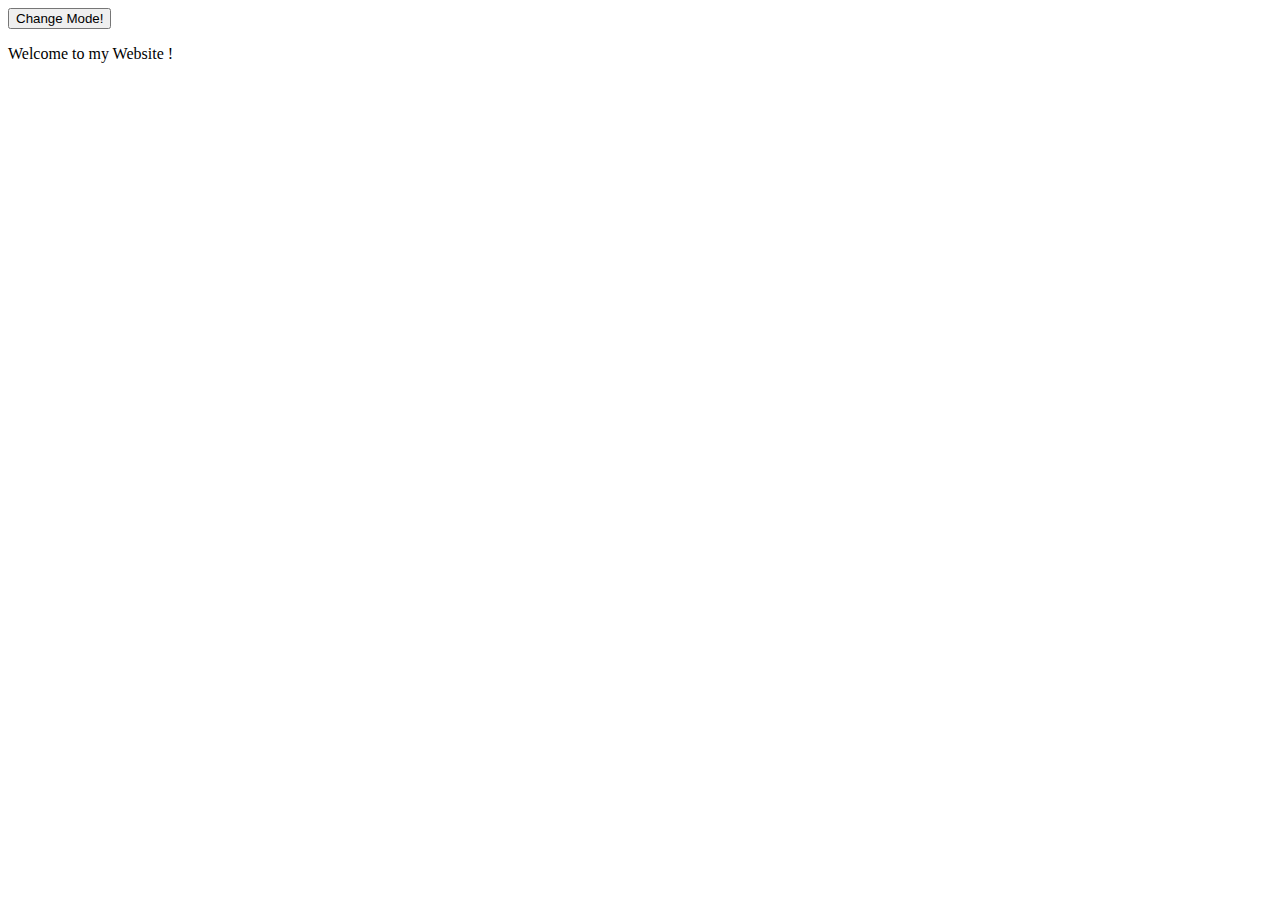
<file: index.html>
<!DOCTYPE html>
<html lang="en">
<head>
    <meta charset="UTF-8">
    <meta name="viewport" content="width=device-width, initial-scale=1.0">
    <title>My Js Website</title>
    <link rel="stylesheet" href = "style.css">
</head>
<body>
    <!-- <h1>Dom By ApnaColllege</h1>
    <h4>Topic1 : Starter Code</h4>    

    <p>This is a class on Dom details.</p>
    <button>Click Me</button> -->

    <!-- <h3><i>Fruits</i></h3>
    <ul>
    <li>Mango</li>
    <li>Lichi</li>
    
    <li>Banana</li>
</ul> -->
 <!-- <h2>Hello JavScript</h2>
<div class="box">First Div</div>
<div class = "box"> Second Div</div> -->
 <!-- <div class = "box"> Third Div</div>  -->


<!--Dom manipulation -->

<!--  
<div id="box" name = "JSdiv">
    this is a div
    <ul>
        List
        <li>item1</li>
        <li>item2</li>
        <li>item3</li>
    </ul>
</div> -->

<!-- EVENT IN JS -->

<button id="mode" >Change Mode!</button>

<p>Welcome to my Website !</p>
<!-- 
<div >This is a box</div> -->


    <script src="script.js" ></script>
</body>
</html>
</file>
<file: style.css>
/* h1{
    color: blue;
    background-color: yellow;
}
body {
    background-color: pink;
}

button {
    background-color: blue;
  //  text color 
    color : white;
} */
/* 
#box{
    height: 250px;
    width: 100px;
    border: 1px solid black;
    margin: 5px;
    text-align: center;
    background-color: aquamarine;
} */

/*Events */
/* div{
    height: 100px;
    width: 100px;
    background-color: dodgerblue;
    color: white;
    border: 1px solid black;
} */

.dark{
    background-color: black;
    color: white;
}

.light{
    background-color: white;
    color: black;
}
</file>
